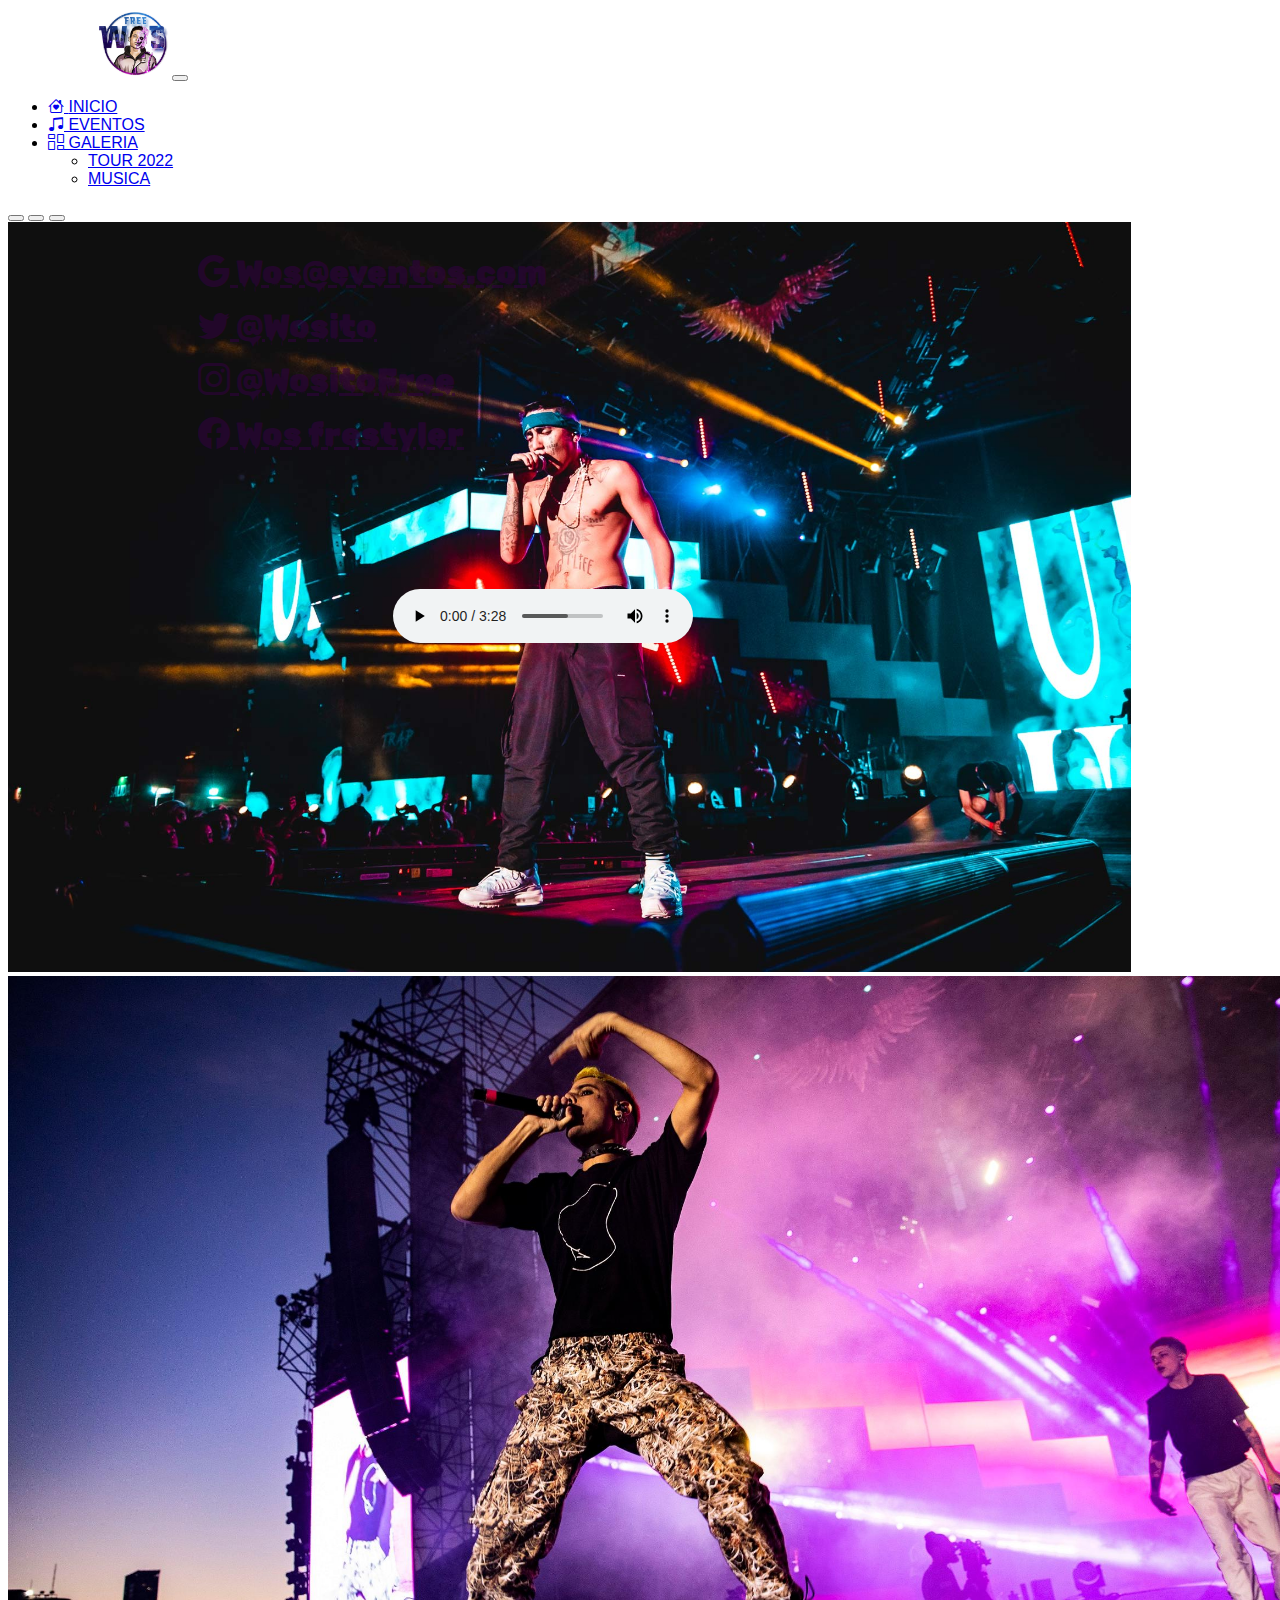
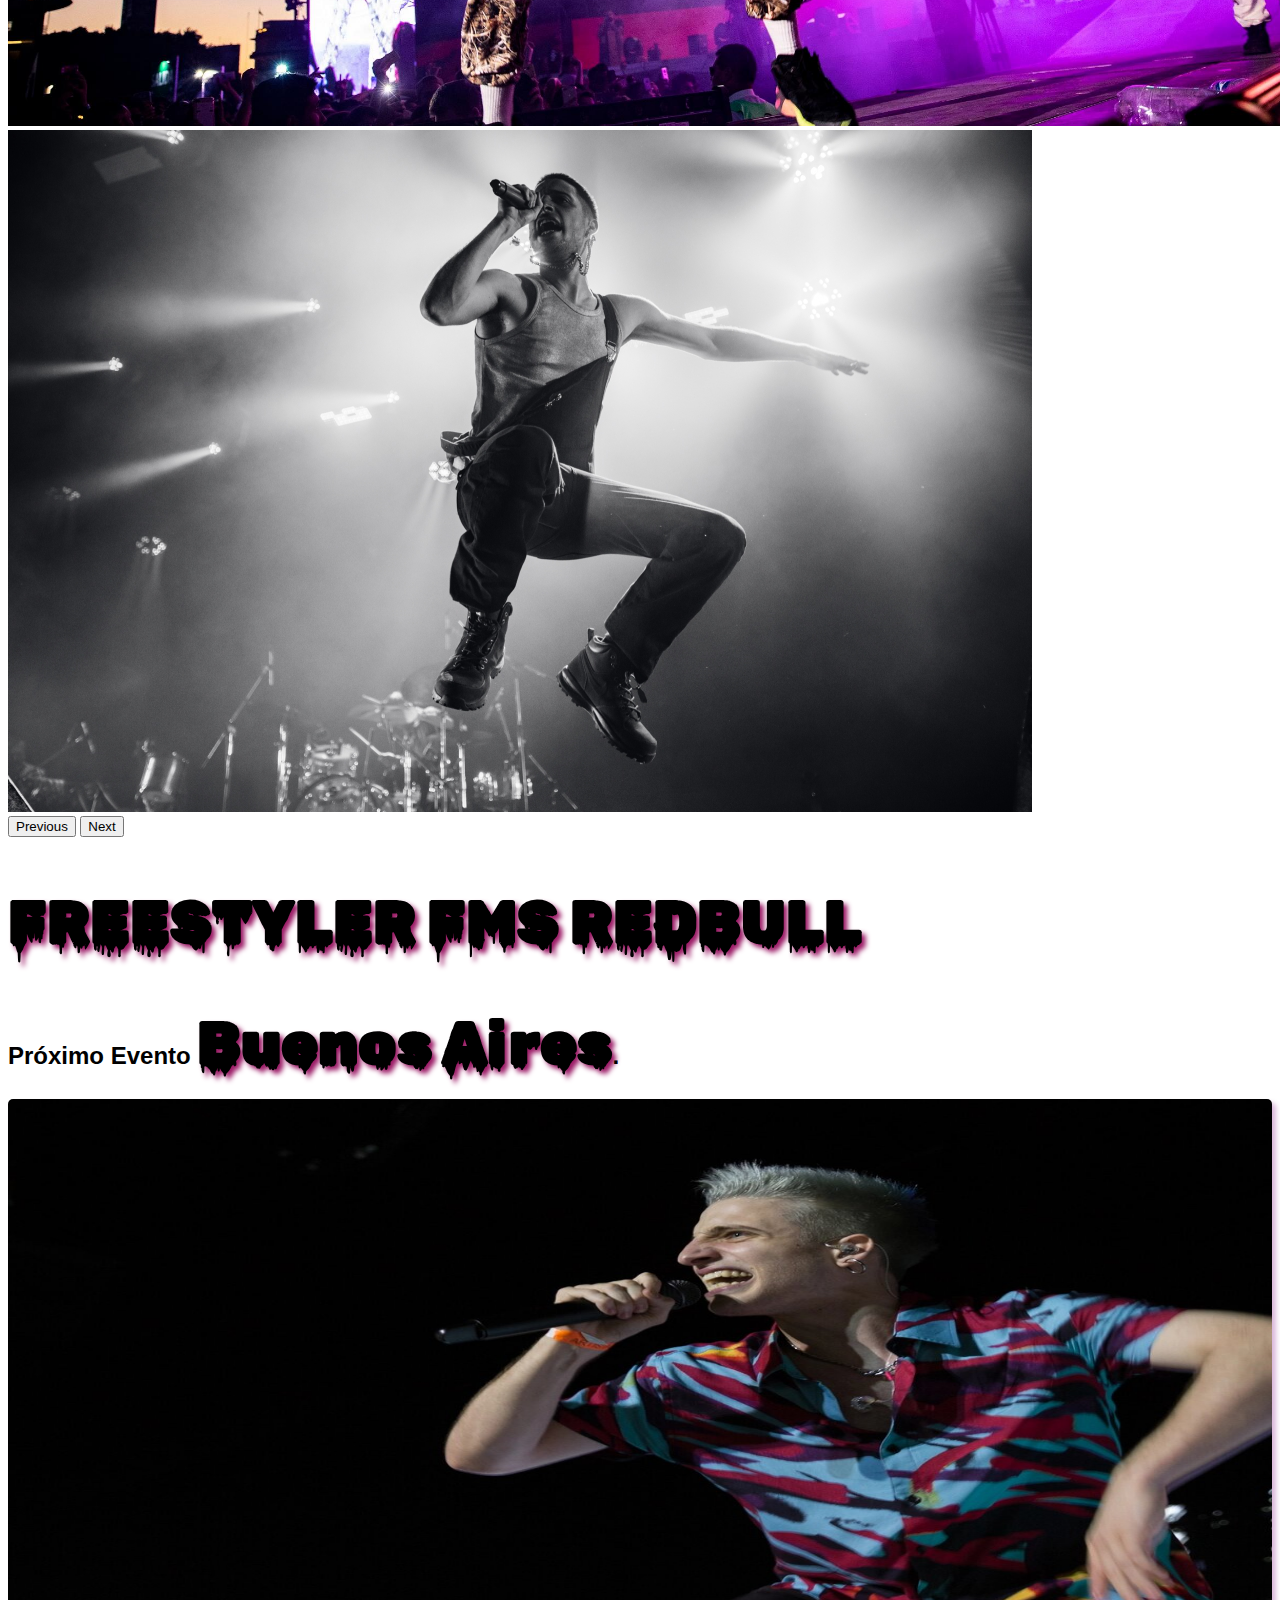
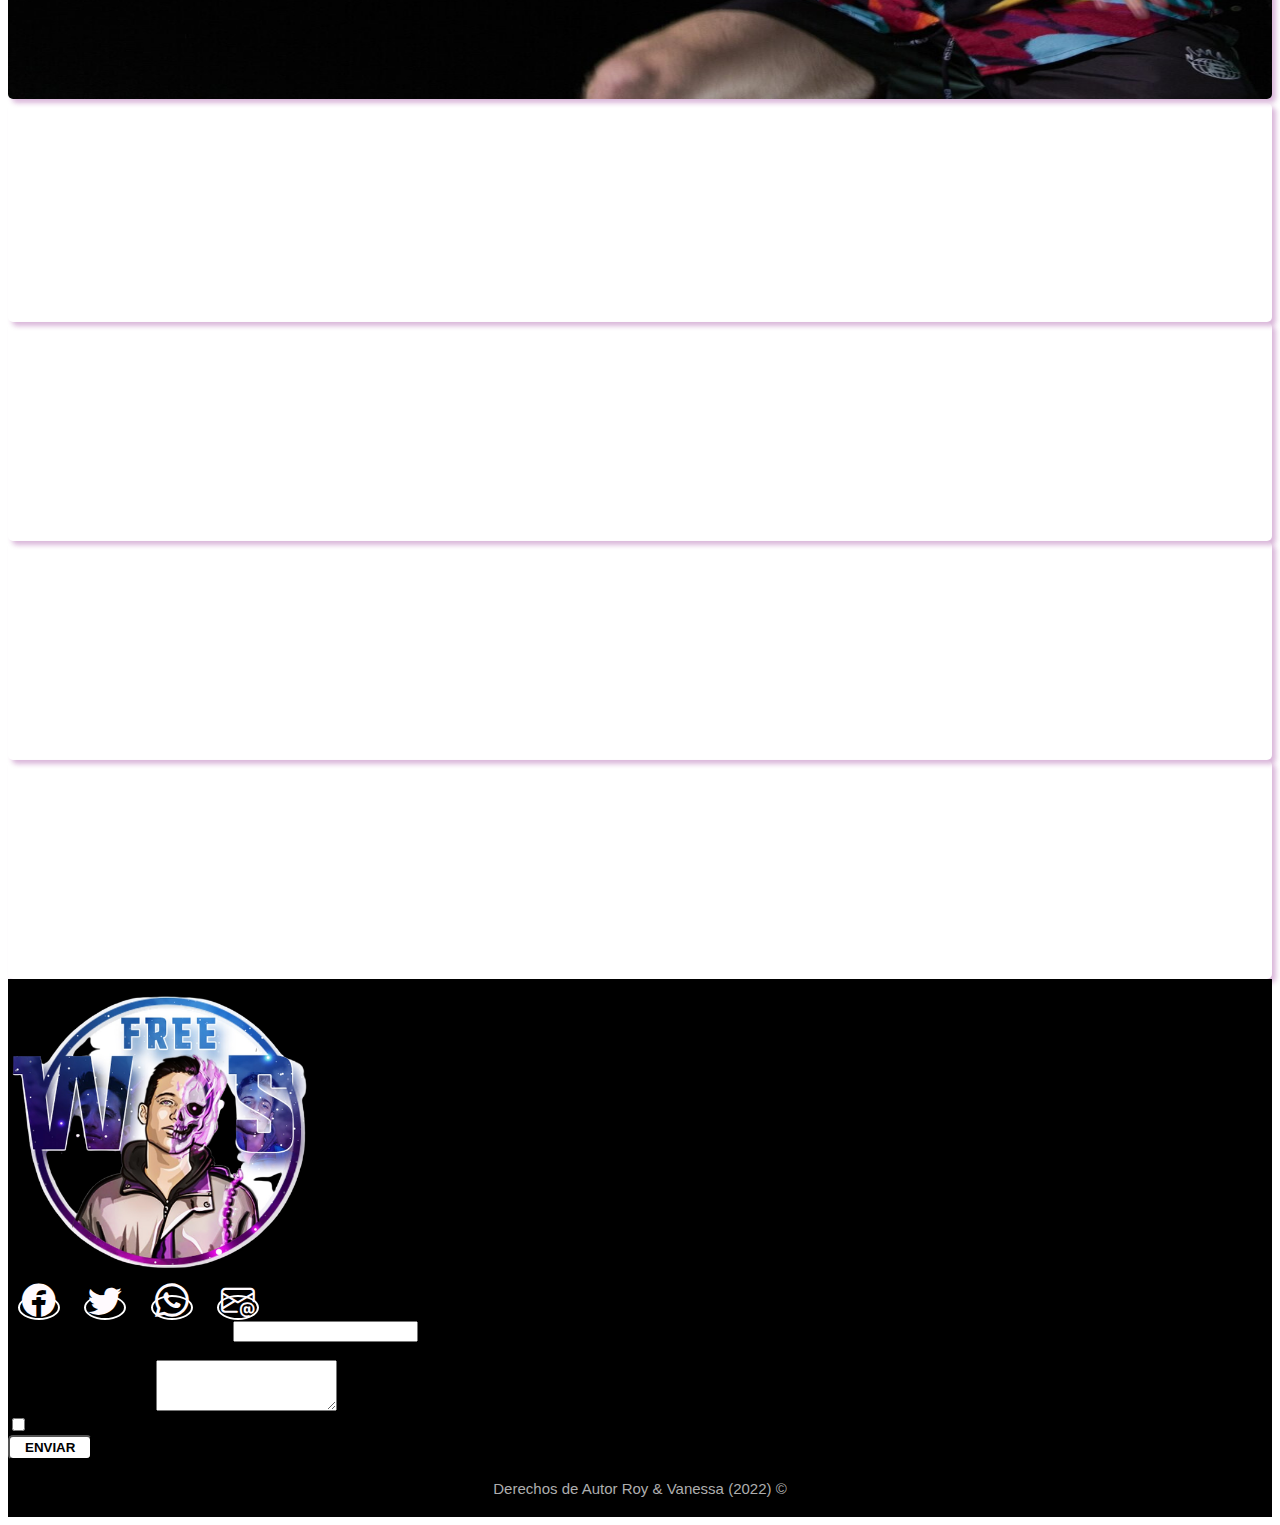
<file: eventos.html>
<!DOCTYPE html>
<html lang="en">
<head>
    <meta charset="UTF-8">
    <meta http-equiv="X-UA-Compatible" content="IE=edge">
    <meta name="viewport" content="width=device-width, initial-scale=1.0">
    <link rel="shortcut icon" href="img/wossico.ico" type="image/x-icon">
    <link rel="preconnect" href="https://fonts.googleapis.com">
<link rel="preconnect" href="https://fonts.gstatic.com" crossorigin>
<link href="https://fonts.googleapis.com/css2?family=Rubik+Wet+Paint&display=swap" rel="stylesheet">
    <link rel="stylesheet" href="style.css">
    <link rel="stylesheet" href="https://cdn.jsdelivr.net/npm/bootstrap-icons@1.10.2/font/bootstrap-icons.css">
    <link href="https://cdn.jsdelivr.net/npm/bootstrap@5.2.3/dist/css/bootstrap.min.css" rel="stylesheet" integrity="sha384-rbsA2VBKQhggwzxH7pPCaAqO46MgnOM80zW1RWuH61DGLwZJEdK2Kadq2F9CUG65" crossorigin="anonymous">
    <script src="https://cdn.jsdelivr.net/npm/bootstrap@5.2.3/dist/js/bootstrap.bundle.min.js" integrity="sha384-kenU1KFdBIe4zVF0s0G1M5b4hcpxyD9F7jL+jjXkk+Q2h455rYXK/7HAuoJl+0I4" crossorigin="anonymous"></script>
    <title> WOSS FREESTYLER</title>
 
  
</head>
<body >
  
    <nav class=" navbar navbar-dark bg-dark navbar navbar-expand-lg bg-light sticky-top">
        <div class="container-fluid menu">
          <a class="navbar-brand" href="index.html"> <img class="logo" src="img/logowoss.png" alt=""></a>
          <button class="navbar-toggler" type="button" data-bs-toggle="collapse" data-bs-target="#navbarSupportedContent" aria-controls="navbarSupportedContent" aria-expanded="false" aria-label="Toggle navigation">
            <span class="navbar-toggler-icon"></span>
          </button>
          <div class="collapse navbar-collapse" id="navbarSupportedContent">
            <ul class="navbar-nav ms-auto mb-2 mb-lg-0 mx-5 fw-normal fs-5 ">
              <li class="nav-item mx-2">
                <a class="nav-link active" aria-current="page" href="index.html"> <i class="bi bi-house-heart"> </i>INICIO</a>
              </li>
              <li class="nav-item mx-2 ">
                <a class="nav-link" href="eventos.html"><i class="bi bi-music-note-beamed"></i> EVENTOS</a>
              </li>
              <li class="nav-item dropdown mx-2">
                <a class="nav-link dropdown-toggle" href="galeria.html" role="button" data-bs-toggle="dropdown" aria-expanded="false"><i class="bi bi-columns-gap"></i>
                  GALERIA
                </a>
                <ul class="dropdown-menu">
                  <li><a class="dropdown-item" href="tour2022.html">TOUR 2022</a></li>
                  <li><a class="dropdown-item" href="musica.html">MUSICA</a></li>
                 
                </ul>
              </li>
              
            </ul>
           
          </div>
        </div>
      </nav>


      <section class="carrousel">
        <div id="carouselExampleIndicators" class="carousel slide " data-bs-ride="true">
            <div class="carousel-indicators">
              <button type="button" data-bs-target="#carouselExampleIndicators" data-bs-slide-to="0" class="active" aria-current="true" aria-label="Slide 1"></button>
              <button type="button" data-bs-target="#carouselExampleIndicators" data-bs-slide-to="1" aria-label="Slide 2"></button>
              <button type="button" data-bs-target="#carouselExampleIndicators" data-bs-slide-to="2" aria-label="Slide 3"></button>
            </div>
            <div class="carousel-inner">
              <div class="carousel-item active">
                <img src="img/woss30.jpg" class="d-block w-100 slider" alt="...">
              </div>
              <div class="carousel-item">
                <img src="img/woss22.jpg" class="d-block w-100 slider" alt="...">
              </div>
              <div class="carousel-item">
                <img src="img/woss5.jpg" class="d-block w-100 slider" alt="...">
              </div>
            </div>
            <button class="carousel-control-prev" type="button" data-bs-target="#carouselExampleIndicators" data-bs-slide="prev">
              <span class="carousel-control-prev-icon" aria-hidden="true"></span>
              <span class="visually-hidden">Previous</span>
            </button>
            <button class="carousel-control-next" type="button" data-bs-target="#carouselExampleIndicators" data-bs-slide="next">
              <span class="carousel-control-next-icon" aria-hidden="true"></span>
              <span class="visually-hidden">Next</span>
            </button>
          </div>
      </section>
      
      <div class="row text-center my-5">
        <h2 class="recopi">FREESTYLER FMS REDBULL</h2>
    </div>

    <section id="equipo" class="my-5 p-3 container-lg border-3 pb-5">
      <div class="text-center">
          <h2 class="mb-5 fs-2"> Próximo Evento <span class=" recopi">Buenos Aires</span>.</h2>
          
      </div>

      
      <div class="mt-5 position-relative  ">
          <img id="equipo-id" class="img-fluid rounded marko" src="img/gal10.jpg" alt="imagen de unirte">
          <div class="equipo-box">
              <a class="text-decoration-none equipolink " href="#">
                  <i class="bi bi-google"></i>
                  Wos@eventos.com
              </a>
              <a class="text-decoration-none equipolink" href="#">
                  <i class="bi bi-twitter"></i>
                  @Wosito
              </a>
              <a class="text-decoration-none equipolink" href="#">
                  <i class="bi bi-instagram"></i>
                  @WositoFree
              </a>
              <a class="text-decoration-none equipolink" href="#">
                  <i class="bi bi-facebook"></i>
                  Wos frestyler
              </a>
              <div class="col-12">
              
                <audio class="audio" controls src="audio_assets/Wos - Canguro .mp3"  ></audio>
              </div>
              
          </div>
          </div>
      </div>
      
     <div class="container d-flex justify-content-lg-between my-5 ">
        
        <div class="row  ">
            <div class="col-xl-6 my-4 marko d-flex justify-content-center "><iframe width="460" height="215" src="https://www.youtube.com/embed/2Sa8rxlLGGI" title="YouTube video player" frameborder="0" allow="accelerometer; autoplay; clipboard-write; encrypted-media; gyroscope; picture-in-picture" allowfullscreen></iframe></div>
            <div class="col-xl-6 my-4 marko d-flex justify-content-center"><iframe width="460" height="215" src="https://www.youtube.com/embed/4ByhNv-40h0" title="YouTube video player" frameborder="0" allow="accelerometer; autoplay; clipboard-write; encrypted-media; gyroscope; picture-in-picture" allowfullscreen></iframe></div>
            <div class="col-xxl-6 marko d-flex justify-content-center"><iframe width="460" height="215" src="https://www.youtube.com/embed/FSCwROreFRU" title="YouTube video player" frameborder="0" allow="accelerometer; autoplay; clipboard-write; encrypted-media; gyroscope; picture-in-picture" allowfullscreen></iframe></div>
            <div class="col-xxl-6 marko d-flex justify-content-center"><iframe width="460" height="215" src="https://www.youtube.com/embed/lu5pf0D-QyY" title="YouTube video player" frameborder="0" allow="accelerometer; autoplay; clipboard-write; encrypted-media; gyroscope; picture-in-picture" allowfullscreen></iframe></div>
        </div>
        <div class="row">
            
            
        </div>
     </div>
     


      <footer >
      <div class="container-fluid d-flex justify-content-evenly py-5 " style="background-color: #000000;">
        <div class="container text-center   ">
          <div class="row  container-footer">
            <div class="colum col-12 col-md-4 ">
               <img class="logofooter" src="img/logowoss.png" alt="logo">
            </div>
            <div class="colum col-12 col-md-4  d-flex flex-wrap align-items-center justify-content-center iconos">
              <a href="https://www.facebook.com/iWosito.ds3" target="_blank"> <i class="bi bi-facebook "></i></a>
              <a href="https://www.facebook.com/iWosito.ds3" target="_blank"> <i class="bi bi-twitter"></i></a>
              <a href="https://www.facebook.com/iWosito.ds3" target="_blank"> <i class="bi bi-whatsapp"></i></a>
              <a href="https://www.facebook.com/iWosito.ds3" target="_blank"> <i class="bi bi-envelope-at"></i></a>
           </div>
           <div class="colum col-12 col-lg-4 ">
            <form class="fs-4">
              <div class="mb-3">
                <label for="exampleInputEmail1" class="form-label ">Dirección de correo electrónico</label>
                <input type="email" class="form-control" id="exampleInputEmail1" aria-describedby="emailHelp ">
                <div id="emailHelp" class="form-text">Nunca compartiremos su correo electrónico con nadie más</div>
              </div>
              <div class="mb-3">
                
                <div class="mb-3">
                  <label for="exampleFormControlTextarea1" class="form-label">dejanos un mensaje</label>
                  <textarea class="form-control" id="exampleFormControlTextarea1" rows="3"></textarea>
                </div>
              </div>
              <div class="mb-3 form-check">
                <input type="checkbox" class="form-check-input" id="exampleCheck1">
                <label class="form-check-label" for="exampleCheck1">Me interesa este contenido</label>
              </div>
              <button type="submit" class=" fs-5 btn21">Enviar</button>
            </form>
           </div>
             
          
          </div>
        </div>
      </div>
      <div class="autor"> Derechos de Autor Roy & Vanessa (2022) &#169; </div>
    </footer>
    
</body>
</html>
</file>
<file: style.css>
body{
    font-family: 'Montserrat', sans-serif;   
    overflow-x: hidden;
}

.logo{
    margin-left: 90px;
    width: 70px;
  
}
.slider{
    
    max-height: 750px;
    min-height: 450px;
    
}
.logofooter{
    max-width: 300px;
}
.container-footer{
    align-items: center;
    justify-content: space-between;

    
}

.menu a:hover{
    transform: scale(1.17);
    transition: .5s;
}

.contenido{
    background-color: rgb(19, 18, 18);
}

.banner{
    background-image: url(audio_assets/banner.png);
    background-size: cover;
    background-repeat: no-repeat;
   
    
}



.iconos a{
    color: rgb(255, 255, 255);
    margin: 10px; 
    padding: 2px;
    width: 50px;
    height: 50px;
    justify-content: center;
    border: 2px solid white;
    border-radius: 50%;
    transition: all 0.2s ease-in;

}
.iconos i{
    color: rgb(255, 250, 254);
    font-size: 2.1rem;
    transition: all 0.2s ease-in;
}
.iconos a:hover{
    background-color: white;
    border: 2px solid rgb(240, 8, 209);
}
.iconos a:hover i{
    color: black;
}
.autor{
    font-size: 15px;
    color: #aeaeae;
    padding: 20px;
    background-color: black;
    text-align: center;
}
.btn21{
    border-radius: 5px;
    color: black;
    background-color: rgb(255, 255, 255);
    padding: 3px 15px;
    font-weight: 700;
    text-transform: uppercase;
    

}
.btn21:hover{
    font-size: 22px;
    border: 1.2px solid rgb(218, 11, 183);
    transition: inherit;
  
    transform: scale(1.1);
    color: rgb(218, 11, 183) ;

    
    
}
.rubik{
    font-family: 'Rubik Wet Paint', cursive;
    font-size: 40px;
}
.recopi{
    font-family: 'Rubik Wet Paint', cursive;
    font-size: 60px;
    font-weight: bolder;
    color: black;
    text-shadow: 4px 4px 5px rgb(156, 28, 103);
}
.servicios-box{
    right: 0;
    bottom: 0;
    transform: translateY(-50%);
    opacity: .8;
}
.img-fluid{
    height: 100%;
}
.text-shadow{
    text-shadow: 1px 1px 2px #000, 1px 1px 2px #000, 1px 1px 2px #000;
}
.text{
    border: 2px solid rgba(240, 8, 209, 0.253);
    color: rgb(156, 28, 103);
    font-family: 'Rubik Wet Paint', cursive;
    font-size: 40px;
    border-radius: 3px;
    text-shadow: 3px 3px 4px rgba(10, 10, 10, 0.575);
}
.equipo-box{
    width: 60%;
    position: absolute;
    height: 100%;
    top: 0;
    left: 0;
    display: flex;
    flex-direction: column;
    justify-content: center;
    gap: 1rem;
    align-items: center;
}
.equipolink{
    font-family: 'Rubik Wet Paint', cursive;
    color: rgb(48, 3, 61);
    
}
.equipolink:hover{
    color: rgb(156, 28, 103);
    font-size: 2.7rem;
}

.equipo-box a{
    opacity: .6;
    transition: opacity 350ms, font-size 350ms, width 350ms;
    width: 250px;
}

.equipo-box a:hover{
    opacity: 1;
}

#equipo-id{
    max-height: 600px;
    width: 100%;
}
.marko{
    
    box-shadow: 4px 4px 5px rgba(134, 18, 134, 0.3);
    border-radius: 5px;
}
.marko:hover{
    box-shadow: 4px 4px 5px rgba(0, 0, 0, 0.3);
}
.animate{
    max-height: 400px;
    max-width: 300px;
}
.audio{
    margin-left: 190px;
    margin-top: 120px;
}

@media screen and (min-width: 576px) {
    #intro{
        width: 90% !important;
    }
    
    
    .servicios-box{
        width: 60% !important;
    }
    .equipo-box{
        width: 70%;
    }

    .equipo-box img{
        width: 46px;
        height: 46px;
    }

    .equipo-box a{
        width: 400px;
        font-size: 1.5rem;
    }
    

    
    }
    @media screen and (min-width: 768px) {
        #intro{
            width: 70% !important;
        }
    
        
        .servicios-box{
            width: 90% !important;
            right: 50%;
            bottom: 0;
            transform: translateY(50%) translateX(50%);
            opacity: 1;
        }   
        .equipo-box a{
            width: 500px;
            font-size: 2rem;
        } 
        
        
        }
        @media screen and (max-width: 768px){
            body{
                background-color: blue;
                color: chartreuse;
                
            }

        }
</file>
